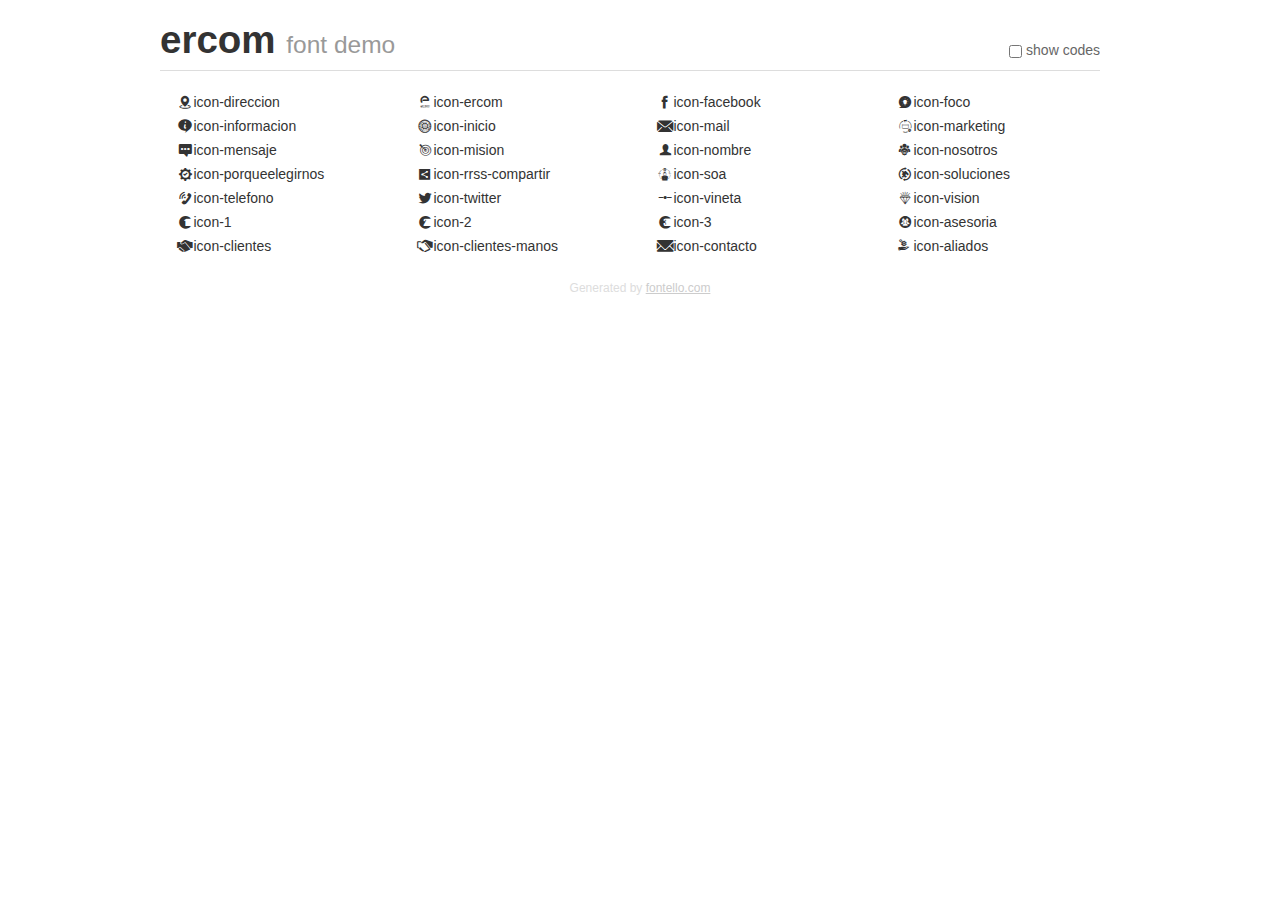
<file: ercomfonticons/demo.html>
<!DOCTYPE html>
<html>
  <head><!--[if lt IE 9]><script language="javascript" type="text/javascript" src="//html5shim.googlecode.com/svn/trunk/html5.js"></script><![endif]-->
    <meta charset="UTF-8"><style>/*
 * Bootstrap v2.2.1
 *
 * Copyright 2012 Twitter, Inc
 * Licensed under the Apache License v2.0
 * http://www.apache.org/licenses/LICENSE-2.0
 *
 * Designed and built with all the love in the world @twitter by @mdo and @fat.
 */
.clearfix {
  *zoom: 1;
}
.clearfix:before,
.clearfix:after {
  display: table;
  content: "";
  line-height: 0;
}
.clearfix:after {
  clear: both;
}
html {
  font-size: 100%;
  -webkit-text-size-adjust: 100%;
  -ms-text-size-adjust: 100%;
}
a:focus {
  outline: thin dotted #333;
  outline: 5px auto -webkit-focus-ring-color;
  outline-offset: -2px;
}
a:hover,
a:active {
  outline: 0;
}
button,
input,
select,
textarea {
  margin: 0;
  font-size: 100%;
  vertical-align: middle;
}
button,
input {
  *overflow: visible;
  line-height: normal;
}
button::-moz-focus-inner,
input::-moz-focus-inner {
  padding: 0;
  border: 0;
}
body {
  margin: 0;
  font-family: "Helvetica Neue", Helvetica, Arial, sans-serif;
  font-size: 14px;
  line-height: 20px;
  color: #333;
  background-color: #fff;
}
a {
  color: #08c;
  text-decoration: none;
}
a:hover {
  color: #005580;
  text-decoration: underline;
}
.row {
  margin-left: -20px;
  *zoom: 1;
}
.row:before,
.row:after {
  display: table;
  content: "";
  line-height: 0;
}
.row:after {
  clear: both;
}
[class*="span"] {
  float: left;
  min-height: 1px;
  margin-left: 20px;
}
.container,
.navbar-static-top .container,
.navbar-fixed-top .container,
.navbar-fixed-bottom .container {
  width: 940px;
}
.span12 {
  width: 940px;
}
.span11 {
  width: 860px;
}
.span10 {
  width: 780px;
}
.span9 {
  width: 700px;
}
.span8 {
  width: 620px;
}
.span7 {
  width: 540px;
}
.span6 {
  width: 460px;
}
.span5 {
  width: 380px;
}
.span4 {
  width: 300px;
}
.span3 {
  width: 220px;
}
.span2 {
  width: 140px;
}
.span1 {
  width: 60px;
}
[class*="span"].pull-right,
.row-fluid [class*="span"].pull-right {
  float: right;
}
.container {
  margin-right: auto;
  margin-left: auto;
  *zoom: 1;
}
.container:before,
.container:after {
  display: table;
  content: "";
  line-height: 0;
}
.container:after {
  clear: both;
}
p {
  margin: 0 0 10px;
}
.lead {
  margin-bottom: 20px;
  font-size: 21px;
  font-weight: 200;
  line-height: 30px;
}
small {
  font-size: 85%;
}
h1 {
  margin: 10px 0;
  font-family: inherit;
  font-weight: bold;
  line-height: 20px;
  color: inherit;
  text-rendering: optimizelegibility;
}
h1 small {
  font-weight: normal;
  line-height: 1;
  color: #999;
}
h1 {
  line-height: 40px;
}
h1 {
  font-size: 38.5px;
}
h1 small {
  font-size: 24.5px;
}
body {
  margin-top: 90px;
}
.header {
  position: fixed;
  top: 0;
  left: 50%;
  margin-left: -480px;
  background-color: #fff;
  border-bottom: 1px solid #ddd;
  padding-top: 10px;
  z-index: 10;
}
.footer {
  color: #ddd;
  font-size: 12px;
  text-align: center;
  margin-top: 20px;
}
.footer a {
  color: #ccc;
  text-decoration: underline;
}
.the-icons {
  font-size: 14px;
  line-height: 24px;
}
.switch {
  position: absolute;
  right: 0;
  bottom: 10px;
  color: #666;
}
.switch input {
  margin-right: 0.3em;
}
.codesOn .i-name {
  display: none;
}
.codesOn .i-code {
  display: inline;
}
.i-code {
  display: none;
}
@font-face {
      font-family: 'ercom';
      src: url('./font/ercom.eot?72055848');
      src: url('./font/ercom.eot?72055848#iefix') format('embedded-opentype'),
           url('./font/ercom.woff?72055848') format('woff'),
           url('./font/ercom.ttf?72055848') format('truetype'),
           url('./font/ercom.svg?72055848#ercom') format('svg');
      font-weight: normal;
      font-style: normal;
    }
     
     
    .demo-icon
    {
      font-family: "ercom";
      font-style: normal;
      font-weight: normal;
      speak: none;
     
      display: inline-block;
      text-decoration: inherit;
      width: 1em;
      margin-right: .2em;
      text-align: center;
      /* opacity: .8; */
     
      /* For safety - reset parent styles, that can break glyph codes*/
      font-variant: normal;
      text-transform: none;
     
      /* fix buttons height, for twitter bootstrap */
      line-height: 1em;
     
      /* Animation center compensation - margins should be symmetric */
      /* remove if not needed */
      margin-left: .2em;
     
      /* You can be more comfortable with increased icons size */
      /* font-size: 120%; */
     
      /* Font smoothing. That was taken from TWBS */
      -webkit-font-smoothing: antialiased;
      -moz-osx-font-smoothing: grayscale;
     
      /* Uncomment for 3D effect */
      /* text-shadow: 1px 1px 1px rgba(127, 127, 127, 0.3); */
    }
     </style>
    <link rel="stylesheet" href="css/animation.css"><!--[if IE 7]><link rel="stylesheet" href="css/ercom-ie7.css"><![endif]-->
    <script>
      function toggleCodes(on) {
        var obj = document.getElementById('icons');
      
        if (on) {
          obj.className += ' codesOn';
        } else {
          obj.className = obj.className.replace(' codesOn', '');
        }
      }
      
    </script>
  </head>
  <body>
    <div class="container header">
      <h1>
        ercom
         <small>font demo</small>
      </h1>
      <label class="switch">
        <input type="checkbox" onclick="toggleCodes(this.checked)">show codes
      </label>
    </div>
    <div id="icons" class="container">
      <div class="row">
        <div title="Code: 0xe800" class="the-icons span3"><i class="demo-icon icon-direccion">&#xe800;</i> <span class="i-name">icon-direccion</span><span class="i-code">0xe800</span></div>
        <div title="Code: 0xe801" class="the-icons span3"><i class="demo-icon icon-ercom">&#xe801;</i> <span class="i-name">icon-ercom</span><span class="i-code">0xe801</span></div>
        <div title="Code: 0xe802" class="the-icons span3"><i class="demo-icon icon-facebook">&#xe802;</i> <span class="i-name">icon-facebook</span><span class="i-code">0xe802</span></div>
        <div title="Code: 0xe803" class="the-icons span3"><i class="demo-icon icon-foco">&#xe803;</i> <span class="i-name">icon-foco</span><span class="i-code">0xe803</span></div>
      </div>
      <div class="row">
        <div title="Code: 0xe804" class="the-icons span3"><i class="demo-icon icon-informacion">&#xe804;</i> <span class="i-name">icon-informacion</span><span class="i-code">0xe804</span></div>
        <div title="Code: 0xe805" class="the-icons span3"><i class="demo-icon icon-inicio">&#xe805;</i> <span class="i-name">icon-inicio</span><span class="i-code">0xe805</span></div>
        <div title="Code: 0xe806" class="the-icons span3"><i class="demo-icon icon-mail">&#xe806;</i> <span class="i-name">icon-mail</span><span class="i-code">0xe806</span></div>
        <div title="Code: 0xe807" class="the-icons span3"><i class="demo-icon icon-marketing">&#xe807;</i> <span class="i-name">icon-marketing</span><span class="i-code">0xe807</span></div>
      </div>
      <div class="row">
        <div title="Code: 0xe808" class="the-icons span3"><i class="demo-icon icon-mensaje">&#xe808;</i> <span class="i-name">icon-mensaje</span><span class="i-code">0xe808</span></div>
        <div title="Code: 0xe809" class="the-icons span3"><i class="demo-icon icon-mision">&#xe809;</i> <span class="i-name">icon-mision</span><span class="i-code">0xe809</span></div>
        <div title="Code: 0xe80a" class="the-icons span3"><i class="demo-icon icon-nombre">&#xe80a;</i> <span class="i-name">icon-nombre</span><span class="i-code">0xe80a</span></div>
        <div title="Code: 0xe80b" class="the-icons span3"><i class="demo-icon icon-nosotros">&#xe80b;</i> <span class="i-name">icon-nosotros</span><span class="i-code">0xe80b</span></div>
      </div>
      <div class="row">
        <div title="Code: 0xe80c" class="the-icons span3"><i class="demo-icon icon-porqueelegirnos">&#xe80c;</i> <span class="i-name">icon-porqueelegirnos</span><span class="i-code">0xe80c</span></div>
        <div title="Code: 0xe80d" class="the-icons span3"><i class="demo-icon icon-rrss-compartir">&#xe80d;</i> <span class="i-name">icon-rrss-compartir</span><span class="i-code">0xe80d</span></div>
        <div title="Code: 0xe80e" class="the-icons span3"><i class="demo-icon icon-soa">&#xe80e;</i> <span class="i-name">icon-soa</span><span class="i-code">0xe80e</span></div>
        <div title="Code: 0xe80f" class="the-icons span3"><i class="demo-icon icon-soluciones">&#xe80f;</i> <span class="i-name">icon-soluciones</span><span class="i-code">0xe80f</span></div>
      </div>
      <div class="row">
        <div title="Code: 0xe810" class="the-icons span3"><i class="demo-icon icon-telefono">&#xe810;</i> <span class="i-name">icon-telefono</span><span class="i-code">0xe810</span></div>
        <div title="Code: 0xe811" class="the-icons span3"><i class="demo-icon icon-twitter">&#xe811;</i> <span class="i-name">icon-twitter</span><span class="i-code">0xe811</span></div>
        <div title="Code: 0xe812" class="the-icons span3"><i class="demo-icon icon-vineta">&#xe812;</i> <span class="i-name">icon-vineta</span><span class="i-code">0xe812</span></div>
        <div title="Code: 0xe813" class="the-icons span3"><i class="demo-icon icon-vision">&#xe813;</i> <span class="i-name">icon-vision</span><span class="i-code">0xe813</span></div>
      </div>
      <div class="row">
        <div title="Code: 0xe814" class="the-icons span3"><i class="demo-icon icon-1">&#xe814;</i> <span class="i-name">icon-1</span><span class="i-code">0xe814</span></div>
        <div title="Code: 0xe815" class="the-icons span3"><i class="demo-icon icon-2">&#xe815;</i> <span class="i-name">icon-2</span><span class="i-code">0xe815</span></div>
        <div title="Code: 0xe816" class="the-icons span3"><i class="demo-icon icon-3">&#xe816;</i> <span class="i-name">icon-3</span><span class="i-code">0xe816</span></div>
        <div title="Code: 0xe817" class="the-icons span3"><i class="demo-icon icon-asesoria">&#xe817;</i> <span class="i-name">icon-asesoria</span><span class="i-code">0xe817</span></div>
      </div>
      <div class="row">
        <div title="Code: 0xe818" class="the-icons span3"><i class="demo-icon icon-clientes">&#xe818;</i> <span class="i-name">icon-clientes</span><span class="i-code">0xe818</span></div>
        <div title="Code: 0xe819" class="the-icons span3"><i class="demo-icon icon-clientes-manos">&#xe819;</i> <span class="i-name">icon-clientes-manos</span><span class="i-code">0xe819</span></div>
        <div title="Code: 0xe81a" class="the-icons span3"><i class="demo-icon icon-contacto">&#xe81a;</i> <span class="i-name">icon-contacto</span><span class="i-code">0xe81a</span></div>
        <div title="Code: 0xe81b" class="the-icons span3"><i class="demo-icon icon-aliados">&#xe81b;</i> <span class="i-name">icon-aliados</span><span class="i-code">0xe81b</span></div>
      </div>
    </div>
    <div class="container footer">Generated by <a href="http://fontello.com">fontello.com</a></div>
  </body>
</html>
</file>
<file: ercomfonticons/css/ercom-ie7.css>
[class^="icon-"], [class*=" icon-"] {
  font-family: 'ercom';
  font-style: normal;
  font-weight: normal;
 
  /* fix buttons height */
  line-height: 1em;
 
  /* you can be more comfortable with increased icons size */
  /* font-size: 120%; */
}
 
.icon-direccion { *zoom: expression( this.runtimeStyle['zoom'] = '1', this.innerHTML = '&#xe800;&nbsp;'); }
.icon-ercom { *zoom: expression( this.runtimeStyle['zoom'] = '1', this.innerHTML = '&#xe801;&nbsp;'); }
.icon-facebook { *zoom: expression( this.runtimeStyle['zoom'] = '1', this.innerHTML = '&#xe802;&nbsp;'); }
.icon-foco { *zoom: expression( this.runtimeStyle['zoom'] = '1', this.innerHTML = '&#xe803;&nbsp;'); }
.icon-informacion { *zoom: expression( this.runtimeStyle['zoom'] = '1', this.innerHTML = '&#xe804;&nbsp;'); }
.icon-inicio { *zoom: expression( this.runtimeStyle['zoom'] = '1', this.innerHTML = '&#xe805;&nbsp;'); }
.icon-mail { *zoom: expression( this.runtimeStyle['zoom'] = '1', this.innerHTML = '&#xe806;&nbsp;'); }
.icon-marketing { *zoom: expression( this.runtimeStyle['zoom'] = '1', this.innerHTML = '&#xe807;&nbsp;'); }
.icon-mensaje { *zoom: expression( this.runtimeStyle['zoom'] = '1', this.innerHTML = '&#xe808;&nbsp;'); }
.icon-mision { *zoom: expression( this.runtimeStyle['zoom'] = '1', this.innerHTML = '&#xe809;&nbsp;'); }
.icon-nombre { *zoom: expression( this.runtimeStyle['zoom'] = '1', this.innerHTML = '&#xe80a;&nbsp;'); }
.icon-nosotros { *zoom: expression( this.runtimeStyle['zoom'] = '1', this.innerHTML = '&#xe80b;&nbsp;'); }
.icon-porqueelegirnos { *zoom: expression( this.runtimeStyle['zoom'] = '1', this.innerHTML = '&#xe80c;&nbsp;'); }
.icon-rrss-compartir { *zoom: expression( this.runtimeStyle['zoom'] = '1', this.innerHTML = '&#xe80d;&nbsp;'); }
.icon-soa { *zoom: expression( this.runtimeStyle['zoom'] = '1', this.innerHTML = '&#xe80e;&nbsp;'); }
.icon-soluciones { *zoom: expression( this.runtimeStyle['zoom'] = '1', this.innerHTML = '&#xe80f;&nbsp;'); }
.icon-telefono { *zoom: expression( this.runtimeStyle['zoom'] = '1', this.innerHTML = '&#xe810;&nbsp;'); }
.icon-twitter { *zoom: expression( this.runtimeStyle['zoom'] = '1', this.innerHTML = '&#xe811;&nbsp;'); }
.icon-vineta { *zoom: expression( this.runtimeStyle['zoom'] = '1', this.innerHTML = '&#xe812;&nbsp;'); }
.icon-vision { *zoom: expression( this.runtimeStyle['zoom'] = '1', this.innerHTML = '&#xe813;&nbsp;'); }
.icon-1 { *zoom: expression( this.runtimeStyle['zoom'] = '1', this.innerHTML = '&#xe814;&nbsp;'); }
.icon-2 { *zoom: expression( this.runtimeStyle['zoom'] = '1', this.innerHTML = '&#xe815;&nbsp;'); }
.icon-3 { *zoom: expression( this.runtimeStyle['zoom'] = '1', this.innerHTML = '&#xe816;&nbsp;'); }
.icon-asesoria { *zoom: expression( this.runtimeStyle['zoom'] = '1', this.innerHTML = '&#xe817;&nbsp;'); }
.icon-clientes { *zoom: expression( this.runtimeStyle['zoom'] = '1', this.innerHTML = '&#xe818;&nbsp;'); }
.icon-clientes-manos { *zoom: expression( this.runtimeStyle['zoom'] = '1', this.innerHTML = '&#xe819;&nbsp;'); }
.icon-contacto { *zoom: expression( this.runtimeStyle['zoom'] = '1', this.innerHTML = '&#xe81a;&nbsp;'); }
.icon-aliados { *zoom: expression( this.runtimeStyle['zoom'] = '1', this.innerHTML = '&#xe81b;&nbsp;'); }
</file>
<file: ercomfonticons/css/animation.css>
/*
   Animation example, for spinners
*/
.animate-spin {
  -moz-animation: spin 2s infinite linear;
  -o-animation: spin 2s infinite linear;
  -webkit-animation: spin 2s infinite linear;
  animation: spin 2s infinite linear;
  display: inline-block;
}
@-moz-keyframes spin {
  0% {
    -moz-transform: rotate(0deg);
    -o-transform: rotate(0deg);
    -webkit-transform: rotate(0deg);
    transform: rotate(0deg);
  }

  100% {
    -moz-transform: rotate(359deg);
    -o-transform: rotate(359deg);
    -webkit-transform: rotate(359deg);
    transform: rotate(359deg);
  }
}
@-webkit-keyframes spin {
  0% {
    -moz-transform: rotate(0deg);
    -o-transform: rotate(0deg);
    -webkit-transform: rotate(0deg);
    transform: rotate(0deg);
  }

  100% {
    -moz-transform: rotate(359deg);
    -o-transform: rotate(359deg);
    -webkit-transform: rotate(359deg);
    transform: rotate(359deg);
  }
}
@-o-keyframes spin {
  0% {
    -moz-transform: rotate(0deg);
    -o-transform: rotate(0deg);
    -webkit-transform: rotate(0deg);
    transform: rotate(0deg);
  }

  100% {
    -moz-transform: rotate(359deg);
    -o-transform: rotate(359deg);
    -webkit-transform: rotate(359deg);
    transform: rotate(359deg);
  }
}
@-ms-keyframes spin {
  0% {
    -moz-transform: rotate(0deg);
    -o-transform: rotate(0deg);
    -webkit-transform: rotate(0deg);
    transform: rotate(0deg);
  }

  100% {
    -moz-transform: rotate(359deg);
    -o-transform: rotate(359deg);
    -webkit-transform: rotate(359deg);
    transform: rotate(359deg);
  }
}
@keyframes spin {
  0% {
    -moz-transform: rotate(0deg);
    -o-transform: rotate(0deg);
    -webkit-transform: rotate(0deg);
    transform: rotate(0deg);
  }

  100% {
    -moz-transform: rotate(359deg);
    -o-transform: rotate(359deg);
    -webkit-transform: rotate(359deg);
    transform: rotate(359deg);
  }
}
</file>
